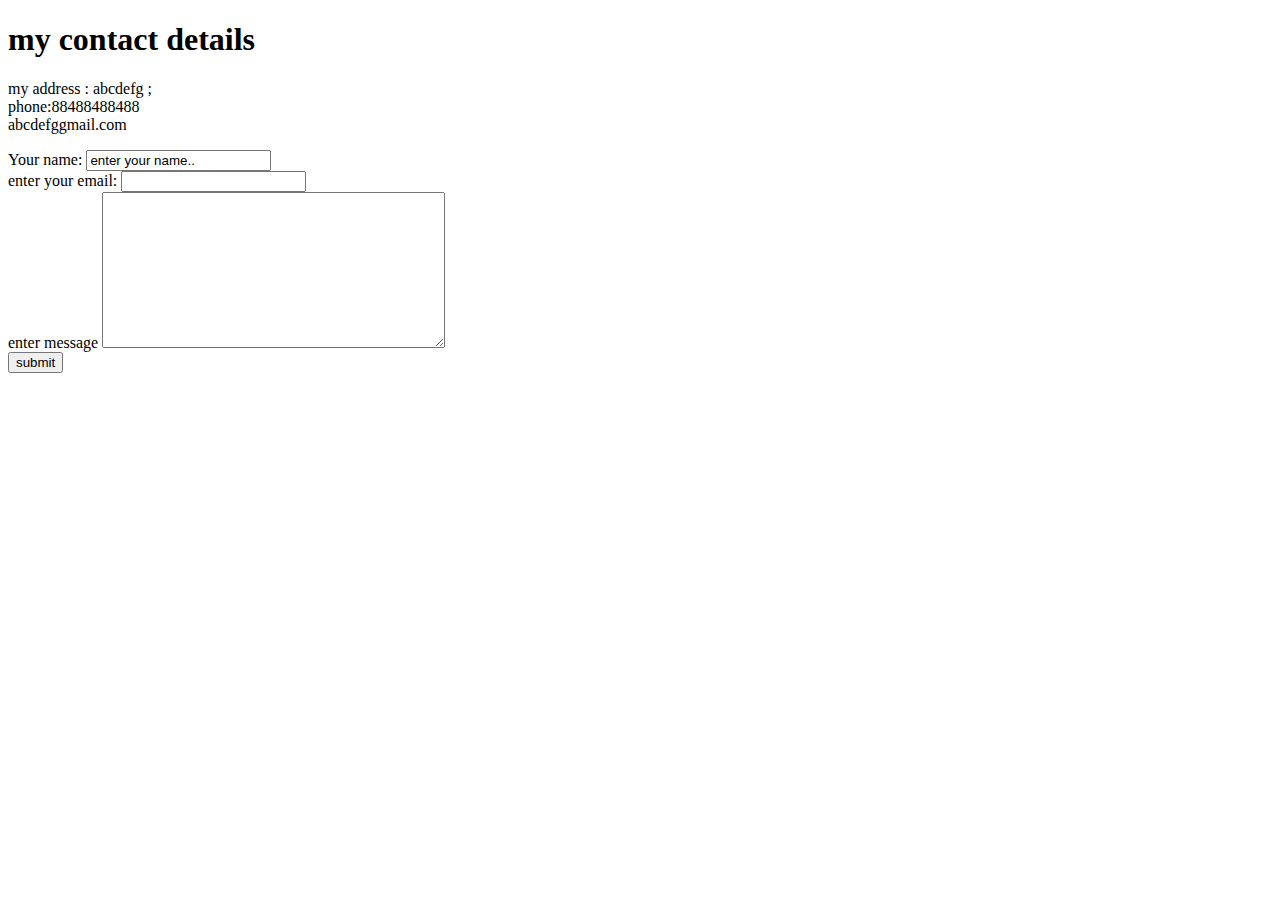
<file: contact.html>
<!DOCTYPE html>
<html lang="en" dir="ltr">
  <head>
    <meta charset="utf-8">
    <title>contact me</title>
  </head>
  <body>
      <h1>my contact details</h1>
      <p>my address : abcdefg ;<br>phone:88488488488 <br>abcdefggmail.com</p>
      <form action="mailto:goindiago41@gmail.com" method="post" enctype="text/plain">
      <label>Your name:</label>
      <input type="text" name="yourName" value="enter your name.."><br>
      <label>enter your email:</label>
      <input type="email" name="yourEmail" value=""><br>
      <label>enter message</label>
      <textarea name="yourMessage" rows="10" cols="40"></textarea><br>
      <input type="submit"  value="submit">
      </form>
  </body>
</html>
</file>
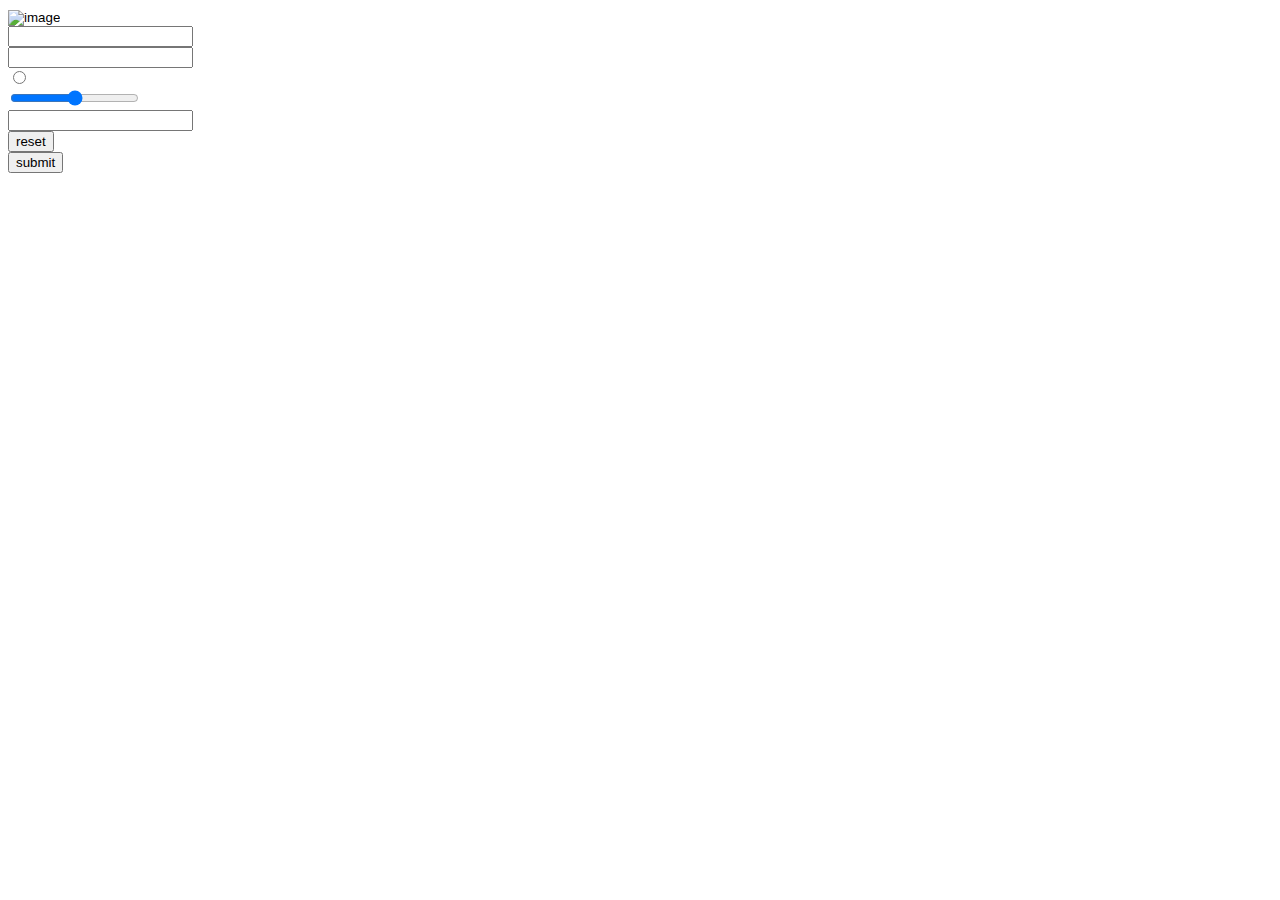
<file: input.html>
<!DOCTYPE html>
<html lang="en" dir="ltr">
  <head>
    <meta charset="utf-8">
    <title>input types</title>
  </head>
  <body>
    <form class="" action="index.html" method="post">
    <input type="image" name="" value="image"><br>
    <input type="number" name="" value=""><br>
    <input type="password" name="" value=""><br>
    <input type="radio" name="" value=""><br>
    <input type="range" name="" value=""><br>
    <input type="datetime" name="" value=""><br>
    <input type="reset" name="" value="reset"><br>
    <input type="submit" name="" value="submit">
    </form>

  </body>
</html>
</file>
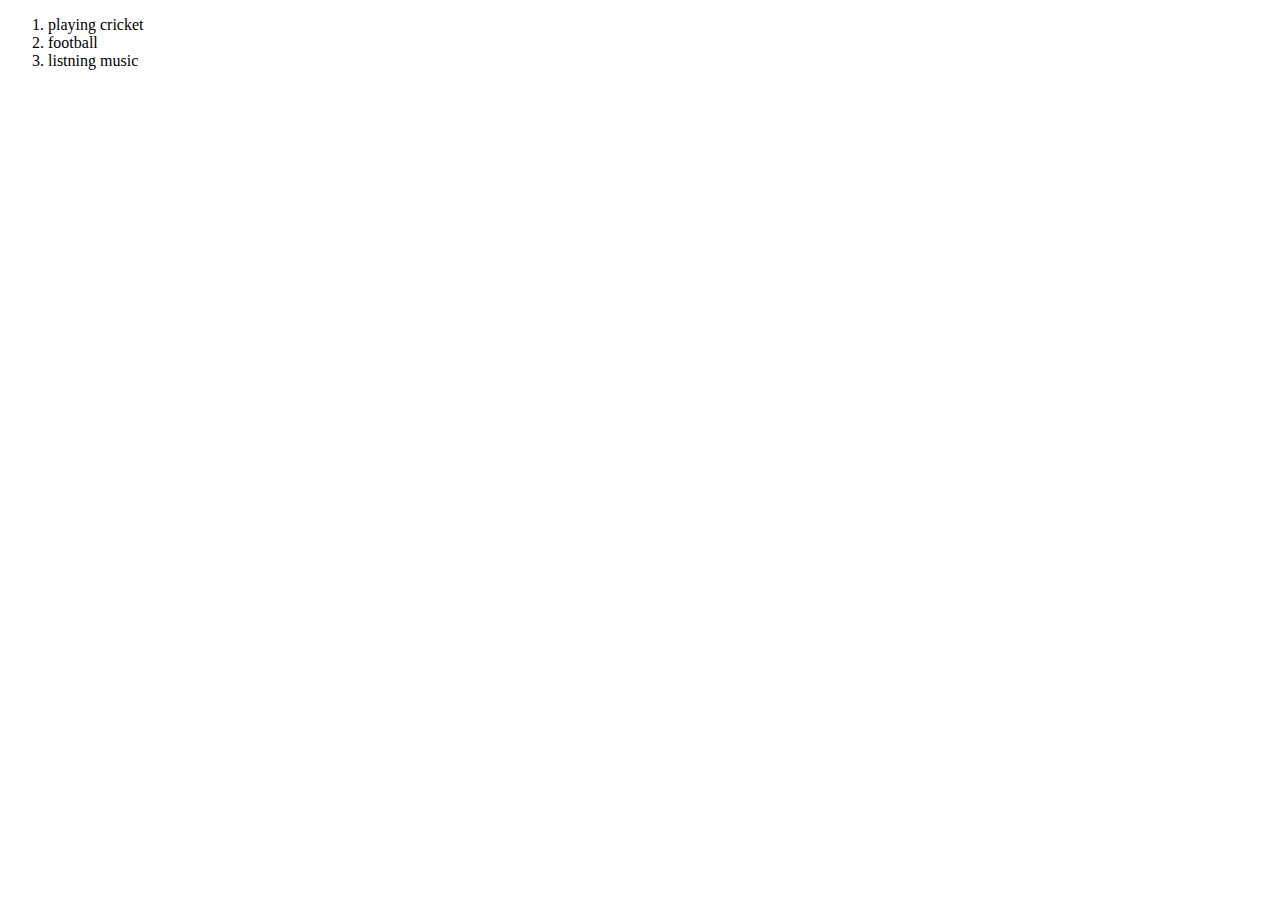
<file: My hobbies.html>
<!DOCTYPE html>
<html lang="en" dir="ltr">
  <head>
    <meta charset="utf-8">
    <title>my hobbies</title>
  </head>
  <body>
    <ol>
      <li>playing cricket</li>
      <li>football</li>
      <li>listning music</li>
    </ol>

  </body>
</html>
</file>
